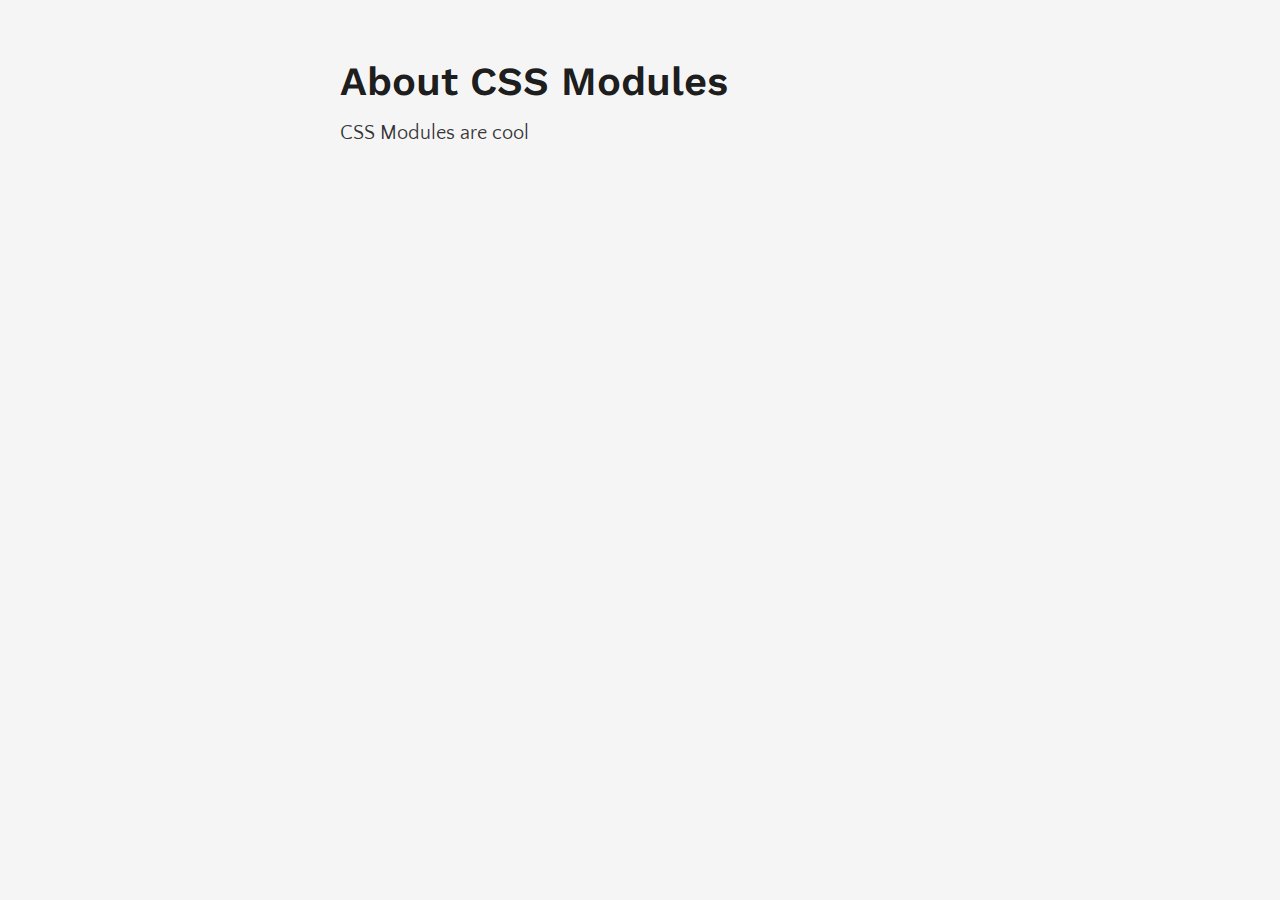
<file: about-css-modules/index.html>
<!DOCTYPE html><html><head><meta charSet="utf-8"/><meta http-equiv="x-ua-compatible" content="ie=edge"/><meta name="viewport" content="width=device-width, initial-scale=1, shrink-to-fit=no"/><style id="typography.js">html{font-family:sans-serif;-ms-text-size-adjust:100%;-webkit-text-size-adjust:100%}body{margin:0}article,aside,details,figcaption,figure,footer,header,main,menu,nav,section,summary{display:block}audio,canvas,progress,video{display:inline-block}audio:not([controls]){display:none;height:0}progress{vertical-align:baseline}[hidden],template{display:none}a{background-color:transparent;-webkit-text-decoration-skip:objects}a:active,a:hover{outline-width:0}abbr[title]{border-bottom:none;text-decoration:underline;text-decoration:underline dotted}b,strong{font-weight:inherit;font-weight:bolder}dfn{font-style:italic}h1{font-size:2em;margin:.67em 0}mark{background-color:#ff0;color:#000}small{font-size:80%}sub,sup{font-size:75%;line-height:0;position:relative;vertical-align:baseline}sub{bottom:-.25em}sup{top:-.5em}img{border-style:none}svg:not(:root){overflow:hidden}code,kbd,pre,samp{font-family:monospace,monospace;font-size:1em}figure{margin:1em 40px}hr{box-sizing:content-box;height:0;overflow:visible}button,input,optgroup,select,textarea{font:inherit;margin:0}optgroup{font-weight:700}button,input{overflow:visible}button,select{text-transform:none}[type=reset],[type=submit],button,html [type=button]{-webkit-appearance:button}[type=button]::-moz-focus-inner,[type=reset]::-moz-focus-inner,[type=submit]::-moz-focus-inner,button::-moz-focus-inner{border-style:none;padding:0}[type=button]:-moz-focusring,[type=reset]:-moz-focusring,[type=submit]:-moz-focusring,button:-moz-focusring{outline:1px dotted ButtonText}fieldset{border:1px solid silver;margin:0 2px;padding:.35em .625em .75em}legend{box-sizing:border-box;color:inherit;display:table;max-width:100%;padding:0;white-space:normal}textarea{overflow:auto}[type=checkbox],[type=radio]{box-sizing:border-box;padding:0}[type=number]::-webkit-inner-spin-button,[type=number]::-webkit-outer-spin-button{height:auto}[type=search]{-webkit-appearance:textfield;outline-offset:-2px}[type=search]::-webkit-search-cancel-button,[type=search]::-webkit-search-decoration{-webkit-appearance:none}::-webkit-input-placeholder{color:inherit;opacity:.54}::-webkit-file-upload-button{-webkit-appearance:button;font:inherit}html{font:125%/1.45 'Quattrocento Sans',sans-serif;box-sizing:border-box;overflow-y:scroll;}*{box-sizing:inherit;}*:before{box-sizing:inherit;}*:after{box-sizing:inherit;}body{color:hsla(0,0%,0%,0.8);font-family:'Quattrocento Sans',sans-serif;font-weight:400;word-wrap:break-word;font-kerning:normal;-moz-font-feature-settings:"kern", "liga", "clig", "calt";-ms-font-feature-settings:"kern", "liga", "clig", "calt";-webkit-font-feature-settings:"kern", "liga", "clig", "calt";font-feature-settings:"kern", "liga", "clig", "calt";}img{max-width:100%;margin-left:0;margin-right:0;margin-top:0;padding-bottom:0;padding-left:0;padding-right:0;padding-top:0;margin-bottom:1.45rem;}h1{margin-left:0;margin-right:0;margin-top:0;padding-bottom:0;padding-left:0;padding-right:0;padding-top:0;margin-bottom:1.45rem;color:hsla(0,0%,0%,0.9);font-family:'Work Sans',sans-serif;font-weight:600;text-rendering:optimizeLegibility;font-size:2rem;line-height:1.1;}h2{margin-left:0;margin-right:0;margin-top:0;padding-bottom:0;padding-left:0;padding-right:0;padding-top:0;margin-bottom:1.45rem;color:hsla(0,0%,0%,0.9);font-family:'Work Sans',sans-serif;font-weight:600;text-rendering:optimizeLegibility;font-size:1.51572rem;line-height:1.1;}h3{margin-left:0;margin-right:0;margin-top:0;padding-bottom:0;padding-left:0;padding-right:0;padding-top:0;margin-bottom:1.45rem;color:hsla(0,0%,0%,0.9);font-family:'Work Sans',sans-serif;font-weight:600;text-rendering:optimizeLegibility;font-size:1.31951rem;line-height:1.1;}h4{margin-left:0;margin-right:0;margin-top:0;padding-bottom:0;padding-left:0;padding-right:0;padding-top:0;margin-bottom:1.45rem;color:hsla(0,0%,0%,0.9);font-family:'Work Sans',sans-serif;font-weight:600;text-rendering:optimizeLegibility;font-size:1rem;line-height:1.1;}h5{margin-left:0;margin-right:0;margin-top:0;padding-bottom:0;padding-left:0;padding-right:0;padding-top:0;margin-bottom:1.45rem;color:hsla(0,0%,0%,0.9);font-family:'Work Sans',sans-serif;font-weight:600;text-rendering:optimizeLegibility;font-size:0.87055rem;line-height:1.1;}h6{margin-left:0;margin-right:0;margin-top:0;padding-bottom:0;padding-left:0;padding-right:0;padding-top:0;margin-bottom:1.45rem;color:hsla(0,0%,0%,0.9);font-family:'Work Sans',sans-serif;font-weight:600;text-rendering:optimizeLegibility;font-size:0.81225rem;line-height:1.1;}hgroup{margin-left:0;margin-right:0;margin-top:0;padding-bottom:0;padding-left:0;padding-right:0;padding-top:0;margin-bottom:1.45rem;}ul{margin-left:1.45rem;margin-right:0;margin-top:0;padding-bottom:0;padding-left:0;padding-right:0;padding-top:0;margin-bottom:1.45rem;list-style-position:outside;list-style-image:none;}ol{margin-left:1.45rem;margin-right:0;margin-top:0;padding-bottom:0;padding-left:0;padding-right:0;padding-top:0;margin-bottom:1.45rem;list-style-position:outside;list-style-image:none;}dl{margin-left:0;margin-right:0;margin-top:0;padding-bottom:0;padding-left:0;padding-right:0;padding-top:0;margin-bottom:1.45rem;}dd{margin-left:0;margin-right:0;margin-top:0;padding-bottom:0;padding-left:0;padding-right:0;padding-top:0;margin-bottom:1.45rem;}p{margin-left:0;margin-right:0;margin-top:0;padding-bottom:0;padding-left:0;padding-right:0;padding-top:0;margin-bottom:1.45rem;}figure{margin-left:0;margin-right:0;margin-top:0;padding-bottom:0;padding-left:0;padding-right:0;padding-top:0;margin-bottom:1.45rem;}pre{margin-left:0;margin-right:0;margin-top:0;padding-bottom:0;padding-left:0;padding-right:0;padding-top:0;margin-bottom:1.45rem;font-size:0.85rem;line-height:1.45rem;}table{margin-left:0;margin-right:0;margin-top:0;padding-bottom:0;padding-left:0;padding-right:0;padding-top:0;margin-bottom:1.45rem;font-size:1rem;line-height:1.45rem;border-collapse:collapse;width:100%;}fieldset{margin-left:0;margin-right:0;margin-top:0;padding-bottom:0;padding-left:0;padding-right:0;padding-top:0;margin-bottom:1.45rem;}blockquote{margin-left:0;margin-right:0;margin-top:0;padding-bottom:0;padding-left:0.90625rem;padding-right:0;padding-top:0;margin-bottom:1.45rem;font-size:1.1487rem;line-height:1.45rem;border-left:0.54375rem solid #1ca086;color:hsla(0,0%,0%,0.65);font-style:italic;}form{margin-left:0;margin-right:0;margin-top:0;padding-bottom:0;padding-left:0;padding-right:0;padding-top:0;margin-bottom:1.45rem;}noscript{margin-left:0;margin-right:0;margin-top:0;padding-bottom:0;padding-left:0;padding-right:0;padding-top:0;margin-bottom:1.45rem;}iframe{margin-left:0;margin-right:0;margin-top:0;padding-bottom:0;padding-left:0;padding-right:0;padding-top:0;margin-bottom:1.45rem;}hr{margin-left:0;margin-right:0;margin-top:0;padding-bottom:0;padding-left:0;padding-right:0;padding-top:0;margin-bottom:calc(1.45rem - 1px);background:hsla(0,0%,0%,0.2);border:none;height:1px;}address{margin-left:0;margin-right:0;margin-top:0;padding-bottom:0;padding-left:0;padding-right:0;padding-top:0;margin-bottom:1.45rem;}b{font-weight:700;}strong{font-weight:700;}dt{font-weight:700;}th{font-weight:700;}li{margin-bottom:calc(1.45rem / 2);}ol li{padding-left:0;}ul li{padding-left:0;}li > ol{margin-left:1.45rem;margin-bottom:calc(1.45rem / 2);margin-top:calc(1.45rem / 2);}li > ul{margin-left:1.45rem;margin-bottom:calc(1.45rem / 2);margin-top:calc(1.45rem / 2);}blockquote *:last-child{margin-bottom:0;}li *:last-child{margin-bottom:0;}p *:last-child{margin-bottom:0;}li > p{margin-bottom:calc(1.45rem / 2);}code{font-size:0.85rem;line-height:1.45rem;}kbd{font-size:0.85rem;line-height:1.45rem;}samp{font-size:0.85rem;line-height:1.45rem;}abbr{border-bottom:1px dotted hsla(0,0%,0%,0.5);cursor:help;}acronym{border-bottom:1px dotted hsla(0,0%,0%,0.5);cursor:help;}abbr[title]{border-bottom:1px dotted hsla(0,0%,0%,0.5);cursor:help;text-decoration:none;}thead{text-align:left;}td,th{text-align:left;border-bottom:1px solid hsla(0,0%,0%,0.12);font-feature-settings:"tnum";-moz-font-feature-settings:"tnum";-ms-font-feature-settings:"tnum";-webkit-font-feature-settings:"tnum";padding-left:0.96667rem;padding-right:0.96667rem;padding-top:0.725rem;padding-bottom:calc(0.725rem - 1px);}th:first-child,td:first-child{padding-left:0;}th:last-child,td:last-child{padding-right:0;}a{color:#1ca086;text-decoration:none;text-shadow:.03em 0 #fff,-.03em 0 #fff,0 .03em #fff,0 -.03em #fff,.06em 0 #fff,-.06em 0 #fff,.09em 0 #fff,-.09em 0 #fff,.12em 0 #fff,-.12em 0 #fff,.15em 0 #fff,-.15em 0 #fff;background-image:linear-gradient(to top, rgba(0, 0, 0, 0), rgba(0, 0, 0, 0) 1px, #1ca086 1px, #1ca086 2px, rgba(0, 0, 0, 0) 2px);}a:hover,a:active{text-shadow:none;background-image:none;}h1,h2,h3,h4,h5,h6{margin-top:2.175rem;margin-bottom:0.725rem;}blockquote > :last-child{margin-bottom:0;}blockquote cite{font-size:1rem;line-height:1.45rem;color:hsla(0,0%,0%,0.8);font-style:normal;font-weight:400;}blockquote cite:before{content:"— ";}@media only screen and (max-width:480px){html{font-size:106.25%;line-height:24.65px;}blockquote{border-left:0.27187rem solid #1ca086;color:hsla(0,0%,0%,0.59);padding-left:0.81563rem;font-style:italic;margin-left:-1.0875rem;margin-right:0;}}</style><style data-href="/styles.b4e5f1b1b379ee3daf1b.css">html{background-color:#f5f5f5}.container-module--container--1stMa{margin:3rem auto;max-width:600px}.container-module--user--3QxZw{display:flex;align-items:center;margin:0 auto 12px}.container-module--user--3QxZw:last-child{margin-bottom:0}.container-module--avatar--9Ipo4{flex:0 0 96px;width:96px;height:96px;margin:0}.container-module--description--31qzf{flex:1 1;margin-left:18px;padding:12px}.container-module--username--3kzwa{margin:0 0 12px;padding:0}.container-module--excerpt--eo4Xy{margin:0}</style><meta name="generator" content="Gatsby 2.24.91"/><link href="//fonts.googleapis.com/css?family=Work+Sans:600|Quattrocento+Sans:400,400i,700" rel="stylesheet" type="text/css"/><link as="script" rel="preload" href="/webpack-runtime-1d4382faf12e82ebccf5.js"/><link as="script" rel="preload" href="/framework-d585a04b7d285a7760d6.js"/><link as="script" rel="preload" href="/app-5ef774c6099187daf4a3.js"/><link as="script" rel="preload" href="/styles-407fe62976dc5310c43e.js"/><link as="script" rel="preload" href="/component---src-pages-about-css-modules-js-5bb9d805e3aed8b6c890.js"/><link as="fetch" rel="preload" href="/page-data\about-css-modules\page-data.json" crossorigin="anonymous"/><link as="fetch" rel="preload" href="/page-data\app-data.json" crossorigin="anonymous"/></head><body><div id="___gatsby"><div style="outline:none" tabindex="-1" id="gatsby-focus-wrapper"><div class="container-module--container--1stMa"><h1>About CSS Modules</h1><p>CSS Modules are cool</p></div></div><div id="gatsby-announcer" style="position:absolute;top:0;width:1px;height:1px;padding:0;overflow:hidden;clip:rect(0, 0, 0, 0);white-space:nowrap;border:0" aria-live="assertive" aria-atomic="true"></div></div><script id="gatsby-script-loader">/*<![CDATA[*/window.pagePath="/about-css-modules/";/*]]>*/</script><script id="gatsby-chunk-mapping">/*<![CDATA[*/window.___chunkMapping={"polyfill":["/polyfill-6c94fb1f8cfa3b2c1d75.js"],"app":["/app-5ef774c6099187daf4a3.js"],"component---src-pages-about-css-modules-js":["/component---src-pages-about-css-modules-js-5bb9d805e3aed8b6c890.js"],"component---src-pages-contact-js":["/component---src-pages-contact-js-a3286bc6aec73b822662.js"],"component---src-pages-index-js":["/component---src-pages-index-js-66fbd2dfe9e8cf34f30e.js"]};/*]]>*/</script><script src="/polyfill-6c94fb1f8cfa3b2c1d75.js" nomodule=""></script><script src="/component---src-pages-about-css-modules-js-5bb9d805e3aed8b6c890.js" async=""></script><script src="/styles-407fe62976dc5310c43e.js" async=""></script><script src="/app-5ef774c6099187daf4a3.js" async=""></script><script src="/framework-d585a04b7d285a7760d6.js" async=""></script><script src="/webpack-runtime-1d4382faf12e82ebccf5.js" async=""></script></body></html>
</file>
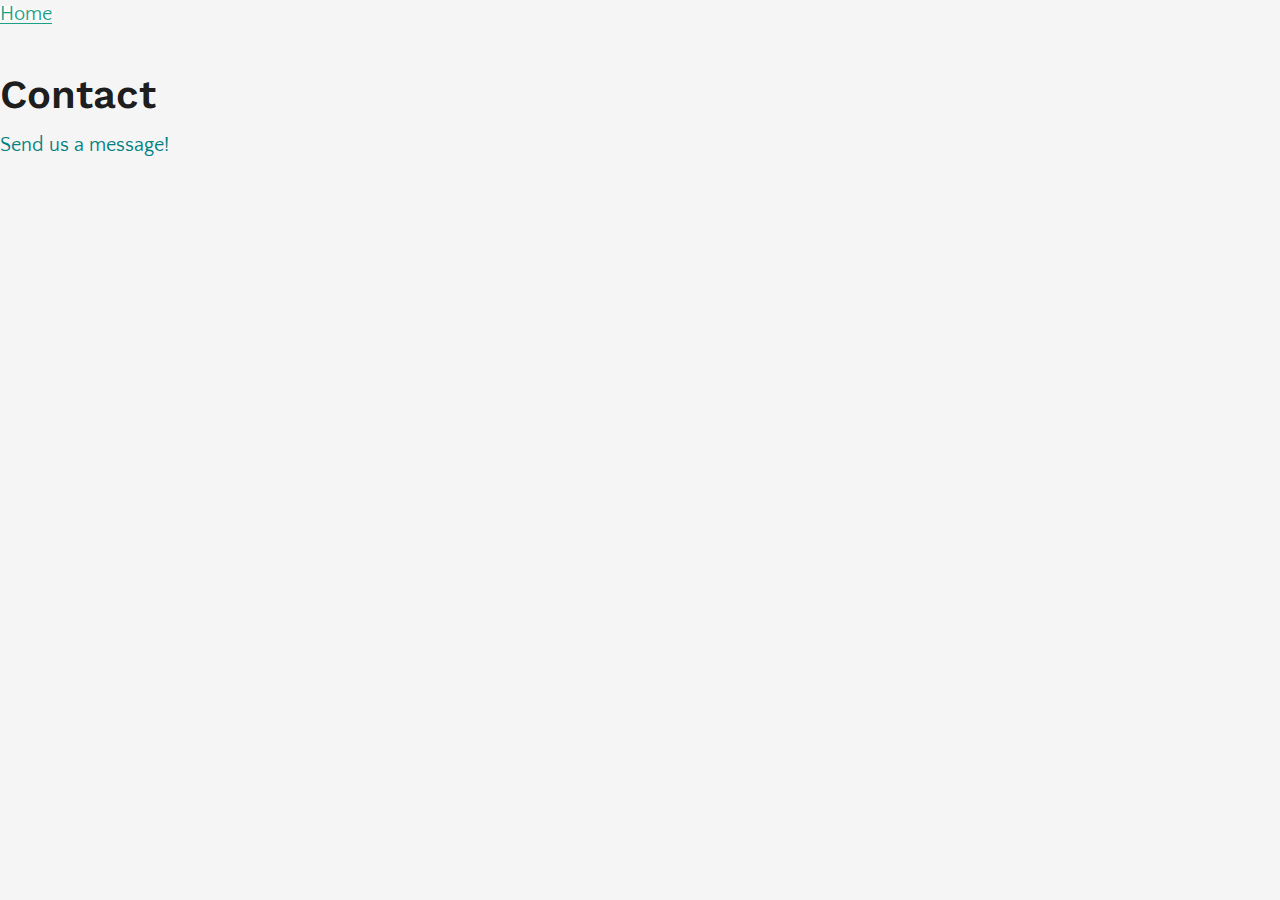
<file: contact/index.html>
<!DOCTYPE html><html><head><meta charSet="utf-8"/><meta http-equiv="x-ua-compatible" content="ie=edge"/><meta name="viewport" content="width=device-width, initial-scale=1, shrink-to-fit=no"/><style id="typography.js">html{font-family:sans-serif;-ms-text-size-adjust:100%;-webkit-text-size-adjust:100%}body{margin:0}article,aside,details,figcaption,figure,footer,header,main,menu,nav,section,summary{display:block}audio,canvas,progress,video{display:inline-block}audio:not([controls]){display:none;height:0}progress{vertical-align:baseline}[hidden],template{display:none}a{background-color:transparent;-webkit-text-decoration-skip:objects}a:active,a:hover{outline-width:0}abbr[title]{border-bottom:none;text-decoration:underline;text-decoration:underline dotted}b,strong{font-weight:inherit;font-weight:bolder}dfn{font-style:italic}h1{font-size:2em;margin:.67em 0}mark{background-color:#ff0;color:#000}small{font-size:80%}sub,sup{font-size:75%;line-height:0;position:relative;vertical-align:baseline}sub{bottom:-.25em}sup{top:-.5em}img{border-style:none}svg:not(:root){overflow:hidden}code,kbd,pre,samp{font-family:monospace,monospace;font-size:1em}figure{margin:1em 40px}hr{box-sizing:content-box;height:0;overflow:visible}button,input,optgroup,select,textarea{font:inherit;margin:0}optgroup{font-weight:700}button,input{overflow:visible}button,select{text-transform:none}[type=reset],[type=submit],button,html [type=button]{-webkit-appearance:button}[type=button]::-moz-focus-inner,[type=reset]::-moz-focus-inner,[type=submit]::-moz-focus-inner,button::-moz-focus-inner{border-style:none;padding:0}[type=button]:-moz-focusring,[type=reset]:-moz-focusring,[type=submit]:-moz-focusring,button:-moz-focusring{outline:1px dotted ButtonText}fieldset{border:1px solid silver;margin:0 2px;padding:.35em .625em .75em}legend{box-sizing:border-box;color:inherit;display:table;max-width:100%;padding:0;white-space:normal}textarea{overflow:auto}[type=checkbox],[type=radio]{box-sizing:border-box;padding:0}[type=number]::-webkit-inner-spin-button,[type=number]::-webkit-outer-spin-button{height:auto}[type=search]{-webkit-appearance:textfield;outline-offset:-2px}[type=search]::-webkit-search-cancel-button,[type=search]::-webkit-search-decoration{-webkit-appearance:none}::-webkit-input-placeholder{color:inherit;opacity:.54}::-webkit-file-upload-button{-webkit-appearance:button;font:inherit}html{font:125%/1.45 'Quattrocento Sans',sans-serif;box-sizing:border-box;overflow-y:scroll;}*{box-sizing:inherit;}*:before{box-sizing:inherit;}*:after{box-sizing:inherit;}body{color:hsla(0,0%,0%,0.8);font-family:'Quattrocento Sans',sans-serif;font-weight:400;word-wrap:break-word;font-kerning:normal;-moz-font-feature-settings:"kern", "liga", "clig", "calt";-ms-font-feature-settings:"kern", "liga", "clig", "calt";-webkit-font-feature-settings:"kern", "liga", "clig", "calt";font-feature-settings:"kern", "liga", "clig", "calt";}img{max-width:100%;margin-left:0;margin-right:0;margin-top:0;padding-bottom:0;padding-left:0;padding-right:0;padding-top:0;margin-bottom:1.45rem;}h1{margin-left:0;margin-right:0;margin-top:0;padding-bottom:0;padding-left:0;padding-right:0;padding-top:0;margin-bottom:1.45rem;color:hsla(0,0%,0%,0.9);font-family:'Work Sans',sans-serif;font-weight:600;text-rendering:optimizeLegibility;font-size:2rem;line-height:1.1;}h2{margin-left:0;margin-right:0;margin-top:0;padding-bottom:0;padding-left:0;padding-right:0;padding-top:0;margin-bottom:1.45rem;color:hsla(0,0%,0%,0.9);font-family:'Work Sans',sans-serif;font-weight:600;text-rendering:optimizeLegibility;font-size:1.51572rem;line-height:1.1;}h3{margin-left:0;margin-right:0;margin-top:0;padding-bottom:0;padding-left:0;padding-right:0;padding-top:0;margin-bottom:1.45rem;color:hsla(0,0%,0%,0.9);font-family:'Work Sans',sans-serif;font-weight:600;text-rendering:optimizeLegibility;font-size:1.31951rem;line-height:1.1;}h4{margin-left:0;margin-right:0;margin-top:0;padding-bottom:0;padding-left:0;padding-right:0;padding-top:0;margin-bottom:1.45rem;color:hsla(0,0%,0%,0.9);font-family:'Work Sans',sans-serif;font-weight:600;text-rendering:optimizeLegibility;font-size:1rem;line-height:1.1;}h5{margin-left:0;margin-right:0;margin-top:0;padding-bottom:0;padding-left:0;padding-right:0;padding-top:0;margin-bottom:1.45rem;color:hsla(0,0%,0%,0.9);font-family:'Work Sans',sans-serif;font-weight:600;text-rendering:optimizeLegibility;font-size:0.87055rem;line-height:1.1;}h6{margin-left:0;margin-right:0;margin-top:0;padding-bottom:0;padding-left:0;padding-right:0;padding-top:0;margin-bottom:1.45rem;color:hsla(0,0%,0%,0.9);font-family:'Work Sans',sans-serif;font-weight:600;text-rendering:optimizeLegibility;font-size:0.81225rem;line-height:1.1;}hgroup{margin-left:0;margin-right:0;margin-top:0;padding-bottom:0;padding-left:0;padding-right:0;padding-top:0;margin-bottom:1.45rem;}ul{margin-left:1.45rem;margin-right:0;margin-top:0;padding-bottom:0;padding-left:0;padding-right:0;padding-top:0;margin-bottom:1.45rem;list-style-position:outside;list-style-image:none;}ol{margin-left:1.45rem;margin-right:0;margin-top:0;padding-bottom:0;padding-left:0;padding-right:0;padding-top:0;margin-bottom:1.45rem;list-style-position:outside;list-style-image:none;}dl{margin-left:0;margin-right:0;margin-top:0;padding-bottom:0;padding-left:0;padding-right:0;padding-top:0;margin-bottom:1.45rem;}dd{margin-left:0;margin-right:0;margin-top:0;padding-bottom:0;padding-left:0;padding-right:0;padding-top:0;margin-bottom:1.45rem;}p{margin-left:0;margin-right:0;margin-top:0;padding-bottom:0;padding-left:0;padding-right:0;padding-top:0;margin-bottom:1.45rem;}figure{margin-left:0;margin-right:0;margin-top:0;padding-bottom:0;padding-left:0;padding-right:0;padding-top:0;margin-bottom:1.45rem;}pre{margin-left:0;margin-right:0;margin-top:0;padding-bottom:0;padding-left:0;padding-right:0;padding-top:0;margin-bottom:1.45rem;font-size:0.85rem;line-height:1.45rem;}table{margin-left:0;margin-right:0;margin-top:0;padding-bottom:0;padding-left:0;padding-right:0;padding-top:0;margin-bottom:1.45rem;font-size:1rem;line-height:1.45rem;border-collapse:collapse;width:100%;}fieldset{margin-left:0;margin-right:0;margin-top:0;padding-bottom:0;padding-left:0;padding-right:0;padding-top:0;margin-bottom:1.45rem;}blockquote{margin-left:0;margin-right:0;margin-top:0;padding-bottom:0;padding-left:0.90625rem;padding-right:0;padding-top:0;margin-bottom:1.45rem;font-size:1.1487rem;line-height:1.45rem;border-left:0.54375rem solid #1ca086;color:hsla(0,0%,0%,0.65);font-style:italic;}form{margin-left:0;margin-right:0;margin-top:0;padding-bottom:0;padding-left:0;padding-right:0;padding-top:0;margin-bottom:1.45rem;}noscript{margin-left:0;margin-right:0;margin-top:0;padding-bottom:0;padding-left:0;padding-right:0;padding-top:0;margin-bottom:1.45rem;}iframe{margin-left:0;margin-right:0;margin-top:0;padding-bottom:0;padding-left:0;padding-right:0;padding-top:0;margin-bottom:1.45rem;}hr{margin-left:0;margin-right:0;margin-top:0;padding-bottom:0;padding-left:0;padding-right:0;padding-top:0;margin-bottom:calc(1.45rem - 1px);background:hsla(0,0%,0%,0.2);border:none;height:1px;}address{margin-left:0;margin-right:0;margin-top:0;padding-bottom:0;padding-left:0;padding-right:0;padding-top:0;margin-bottom:1.45rem;}b{font-weight:700;}strong{font-weight:700;}dt{font-weight:700;}th{font-weight:700;}li{margin-bottom:calc(1.45rem / 2);}ol li{padding-left:0;}ul li{padding-left:0;}li > ol{margin-left:1.45rem;margin-bottom:calc(1.45rem / 2);margin-top:calc(1.45rem / 2);}li > ul{margin-left:1.45rem;margin-bottom:calc(1.45rem / 2);margin-top:calc(1.45rem / 2);}blockquote *:last-child{margin-bottom:0;}li *:last-child{margin-bottom:0;}p *:last-child{margin-bottom:0;}li > p{margin-bottom:calc(1.45rem / 2);}code{font-size:0.85rem;line-height:1.45rem;}kbd{font-size:0.85rem;line-height:1.45rem;}samp{font-size:0.85rem;line-height:1.45rem;}abbr{border-bottom:1px dotted hsla(0,0%,0%,0.5);cursor:help;}acronym{border-bottom:1px dotted hsla(0,0%,0%,0.5);cursor:help;}abbr[title]{border-bottom:1px dotted hsla(0,0%,0%,0.5);cursor:help;text-decoration:none;}thead{text-align:left;}td,th{text-align:left;border-bottom:1px solid hsla(0,0%,0%,0.12);font-feature-settings:"tnum";-moz-font-feature-settings:"tnum";-ms-font-feature-settings:"tnum";-webkit-font-feature-settings:"tnum";padding-left:0.96667rem;padding-right:0.96667rem;padding-top:0.725rem;padding-bottom:calc(0.725rem - 1px);}th:first-child,td:first-child{padding-left:0;}th:last-child,td:last-child{padding-right:0;}a{color:#1ca086;text-decoration:none;text-shadow:.03em 0 #fff,-.03em 0 #fff,0 .03em #fff,0 -.03em #fff,.06em 0 #fff,-.06em 0 #fff,.09em 0 #fff,-.09em 0 #fff,.12em 0 #fff,-.12em 0 #fff,.15em 0 #fff,-.15em 0 #fff;background-image:linear-gradient(to top, rgba(0, 0, 0, 0), rgba(0, 0, 0, 0) 1px, #1ca086 1px, #1ca086 2px, rgba(0, 0, 0, 0) 2px);}a:hover,a:active{text-shadow:none;background-image:none;}h1,h2,h3,h4,h5,h6{margin-top:2.175rem;margin-bottom:0.725rem;}blockquote > :last-child{margin-bottom:0;}blockquote cite{font-size:1rem;line-height:1.45rem;color:hsla(0,0%,0%,0.8);font-style:normal;font-weight:400;}blockquote cite:before{content:"— ";}@media only screen and (max-width:480px){html{font-size:106.25%;line-height:24.65px;}blockquote{border-left:0.27187rem solid #1ca086;color:hsla(0,0%,0%,0.59);padding-left:0.81563rem;font-style:italic;margin-left:-1.0875rem;margin-right:0;}}</style><style data-href="/styles.b4e5f1b1b379ee3daf1b.css">html{background-color:#f5f5f5}.container-module--container--1stMa{margin:3rem auto;max-width:600px}.container-module--user--3QxZw{display:flex;align-items:center;margin:0 auto 12px}.container-module--user--3QxZw:last-child{margin-bottom:0}.container-module--avatar--9Ipo4{flex:0 0 96px;width:96px;height:96px;margin:0}.container-module--description--31qzf{flex:1 1;margin-left:18px;padding:12px}.container-module--username--3kzwa{margin:0 0 12px;padding:0}.container-module--excerpt--eo4Xy{margin:0}</style><meta name="generator" content="Gatsby 2.24.91"/><link href="//fonts.googleapis.com/css?family=Work+Sans:600|Quattrocento+Sans:400,400i,700" rel="stylesheet" type="text/css"/><link as="script" rel="preload" href="/webpack-runtime-1d4382faf12e82ebccf5.js"/><link as="script" rel="preload" href="/styles-407fe62976dc5310c43e.js"/><link as="script" rel="preload" href="/framework-d585a04b7d285a7760d6.js"/><link as="script" rel="preload" href="/app-5ef774c6099187daf4a3.js"/><link as="script" rel="preload" href="/component---src-pages-contact-js-a3286bc6aec73b822662.js"/><link as="fetch" rel="preload" href="/page-data\contact\page-data.json" crossorigin="anonymous"/><link as="fetch" rel="preload" href="/page-data\app-data.json" crossorigin="anonymous"/></head><body><div id="___gatsby"><div style="outline:none" tabindex="-1" id="gatsby-focus-wrapper"><div style="color:teal"><a href="/">Home</a><h1>Contact</h1><p>Send us a message!</p></div></div><div id="gatsby-announcer" style="position:absolute;top:0;width:1px;height:1px;padding:0;overflow:hidden;clip:rect(0, 0, 0, 0);white-space:nowrap;border:0" aria-live="assertive" aria-atomic="true"></div></div><script id="gatsby-script-loader">/*<![CDATA[*/window.pagePath="/contact/";/*]]>*/</script><script id="gatsby-chunk-mapping">/*<![CDATA[*/window.___chunkMapping={"polyfill":["/polyfill-6c94fb1f8cfa3b2c1d75.js"],"app":["/app-5ef774c6099187daf4a3.js"],"component---src-pages-about-css-modules-js":["/component---src-pages-about-css-modules-js-5bb9d805e3aed8b6c890.js"],"component---src-pages-contact-js":["/component---src-pages-contact-js-a3286bc6aec73b822662.js"],"component---src-pages-index-js":["/component---src-pages-index-js-66fbd2dfe9e8cf34f30e.js"]};/*]]>*/</script><script src="/polyfill-6c94fb1f8cfa3b2c1d75.js" nomodule=""></script><script src="/component---src-pages-contact-js-a3286bc6aec73b822662.js" async=""></script><script src="/app-5ef774c6099187daf4a3.js" async=""></script><script src="/framework-d585a04b7d285a7760d6.js" async=""></script><script src="/styles-407fe62976dc5310c43e.js" async=""></script><script src="/webpack-runtime-1d4382faf12e82ebccf5.js" async=""></script></body></html>
</file>
